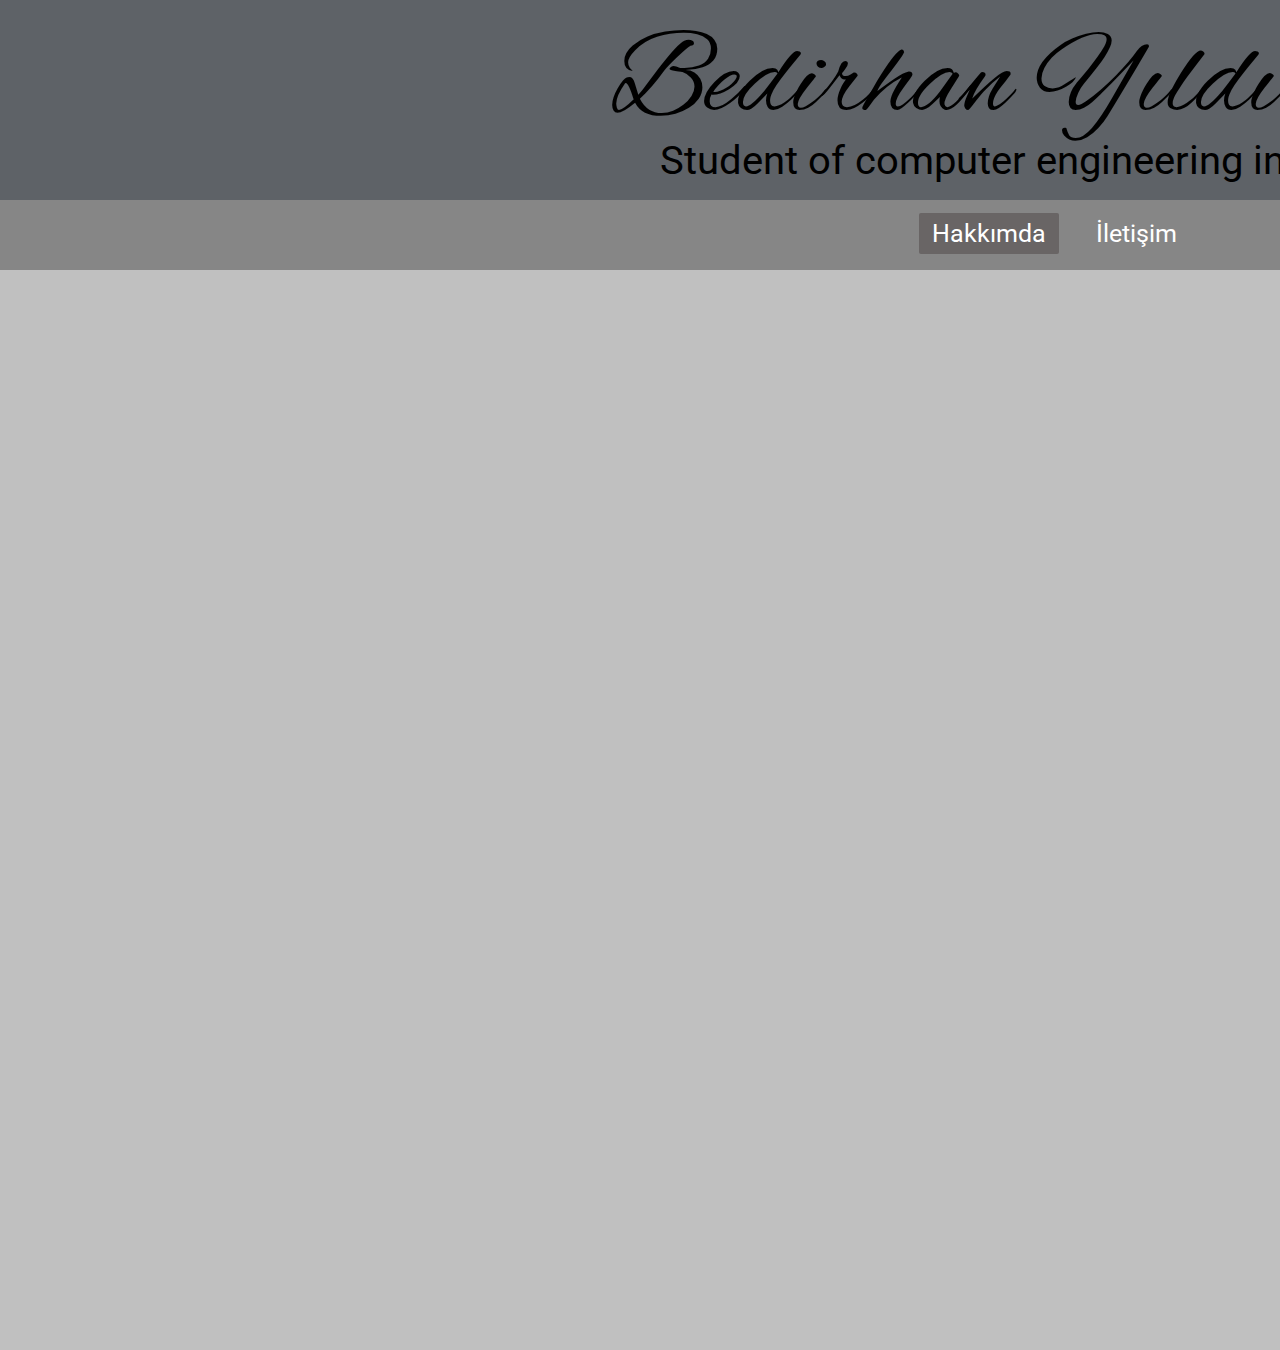
<file: index.html>
<!DOCTYPE html>
<html lang="en">
<head>
    <meta charset="UTF-8">
    <meta http-equiv="X-UA-Compatible" content="IE=edge">
    <meta name="viewport" content="width=device-width, initial-scale=1, maximum-scale=1">
    <title>Bedirhan Yıldırım</title>
    <link rel="stylesheet" href="style.css">
    <link rel="stylesheet" href="https://cdnjs.cloudflare.com/ajax/libs/font-awesome/6.0.0/css/all.min.css">
</head>
<body>
    
    <div class="container">
        <div class="navbar">
            <div class="logo">
                <a href="#">Bedirhan Yıldırım</a>
            </div>
            <div class="logo3">
                <a href="#">Student of computer engineering in sau</a>
            </div>
            
        </div>
        <div class="navbar2">
            <UL>
                <li><a href="index.html" class="active">Hakkımda</a></li>                                
                <li><a href="İletişim.html">İletişim</a></li>
            </UL>
        </div> 


    
</body>
</html>
</file>
<file: style.css>
@import url('https://fonts.googleapis.com/css2?family=Alex+Brush&family=Roboto:wght@300&display=swap');
*{
   margin:0;
   padding:0; 
}





    .container{
        background: url();
        height: 150vh;
        width: 2000px;
        background-size: 100% 100%;
        background-color: #C0C0C0;
    }

    .container .navbar{
        width:100%;
        height:200px;
        background:rgba(69, 74, 80, 0.8)
    }

    .navbar .logo{
        display: inline-block;
        margin-left: 10px;
        margin-top: 10px;
    }

    .navbar .logo a{
        margin-left: 600px;
        text-decoration: none;
        font-size: 120px;
        font-family: 'Alex Brush', cursive;
        color:black;
    }

    .navbar .logo3{
        display: inline-block;
        margin-left: 10px;
        margin-top: -60px;
    }

    .navbar .logo3 a{
        margin-left: 650px;
        margin-top: -50px;
        text-decoration: none;
        font-size: 40px;
        font-family: Roboto;
        color:black;
    }
    .container .navbar2{
        
        width: 100%;
        height: 70px;
        background: rgba(0, 0, 0,0.3)
    }
    .container .navbar2 UL{
        float:right;
        margin-right: 800px;
    }

    .navbar2 UL li{
        list-style:none;
        display:inline-block;
        margin:0 10px;
        line-height: 67px;
    }

    .navbar2 UL li a{
        color: white;
        text-decoration: none;
        font-size:25px;
        padding: 6px 13px;
        font-family:Roboto;
        transition:.5s;
    }

    .navbar2 UL li a.active,
    .navbar2 UL li a:hover{
        background: #696565;
        border-radius: 2px;
    }
</file>
